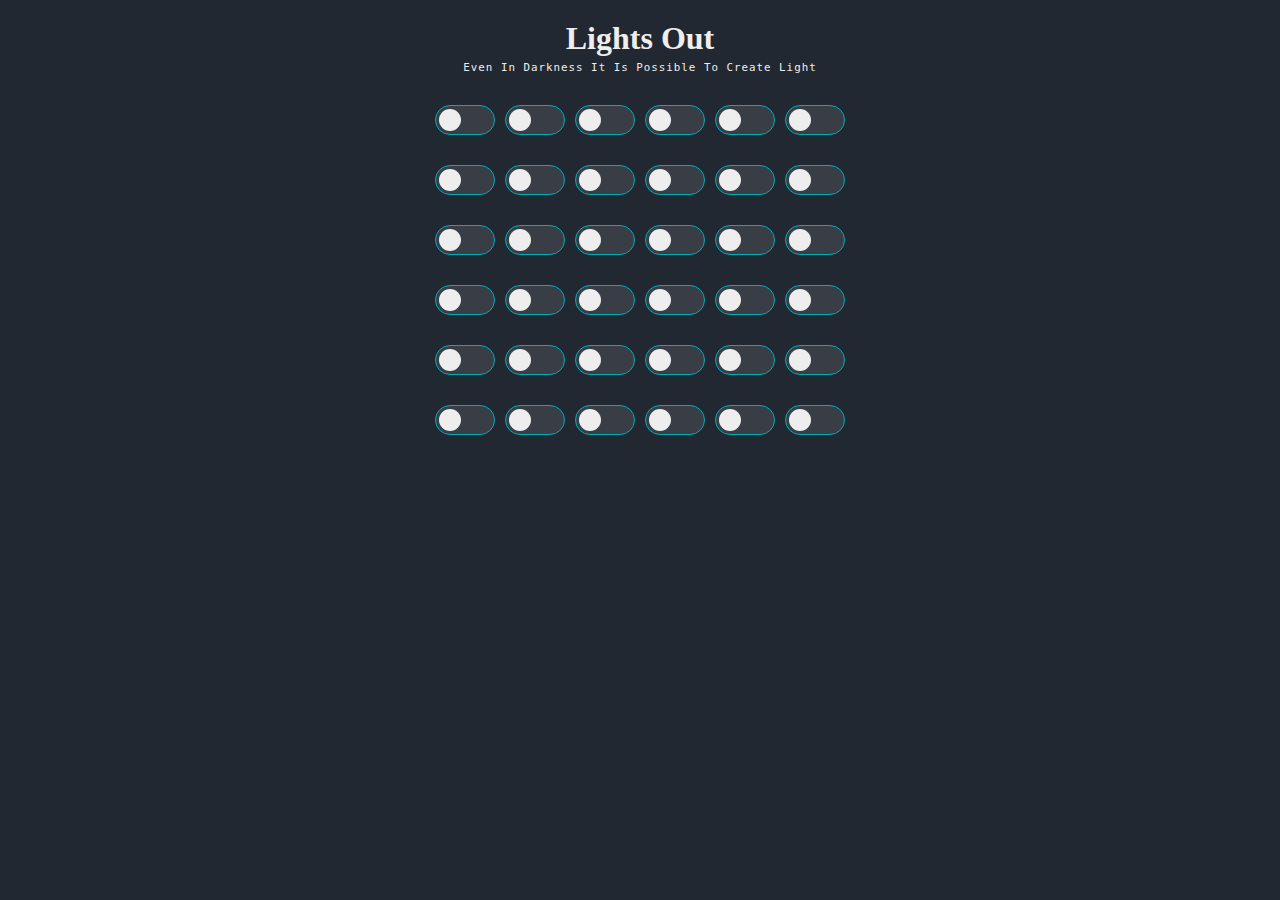
<file: Lights Out/index.html>
<!DOCTYPE html>
<html lang="en">
  <head>
    <meta charset="UTF-8" />
    <link rel="stylesheet" href="style.css" />
    <title>Lights Out</title>
  </head>
  <body>
    <main>
      <h1>Lights Out</h1>
      <small>Even in darkness it is possible to create light</small>
      <div class="board-container"></div>
    </main>
    <script src="script.js"></script>
  </body>
</html>
</file>
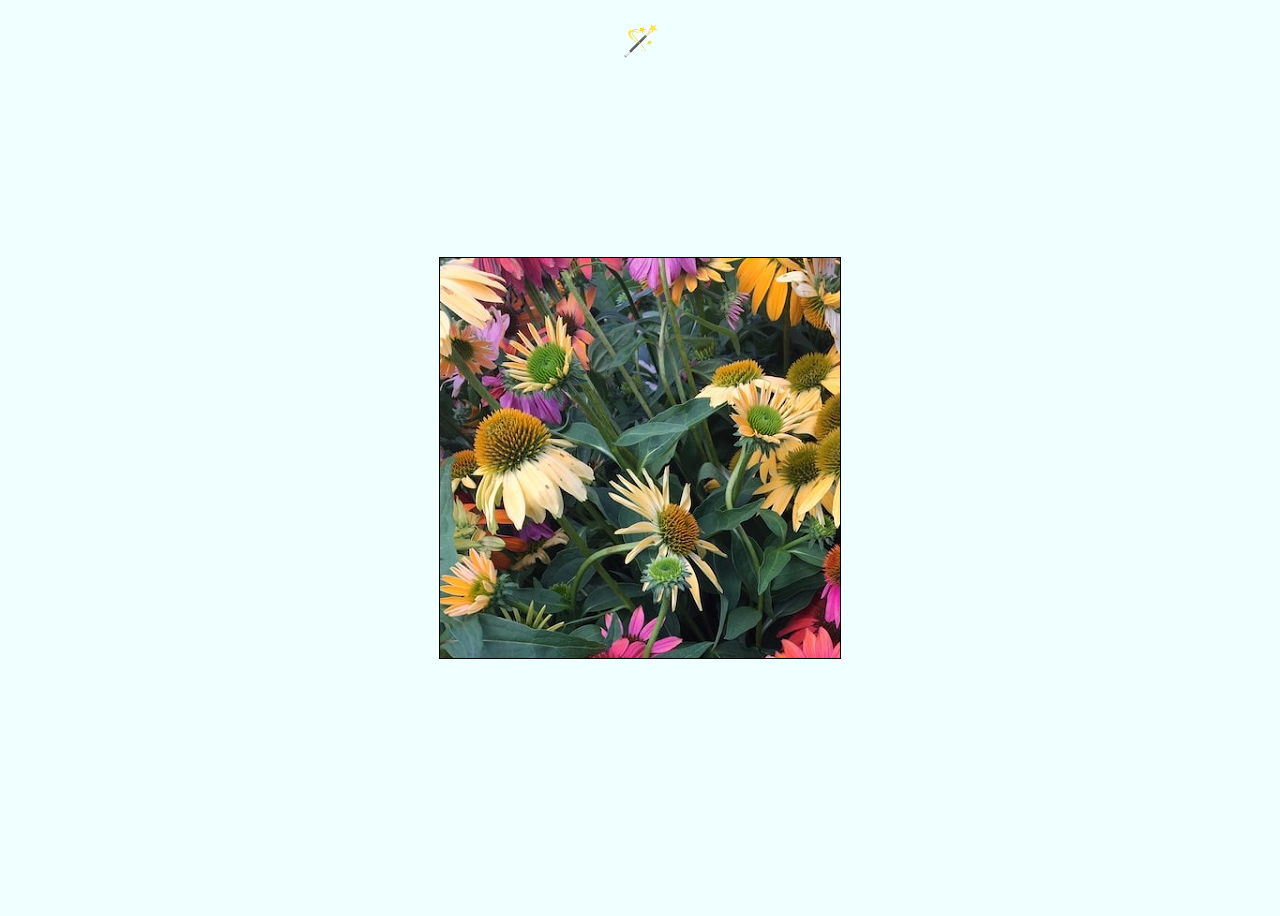
<file: Magic Tiles/index.html>
<!DOCTYPE html>
<html lang="en">
  <head>
    <meta charset="UTF-8" />
    <link rel="stylesheet" href="style.css" />
    <title>Magic Tiles</title>
  </head>
  <body>
    <button id="magic-wand">&#x1FA84;</button>
    <div id="wall"></div>
    <script src="script.js"></script>
  </body>
</html>
</file>
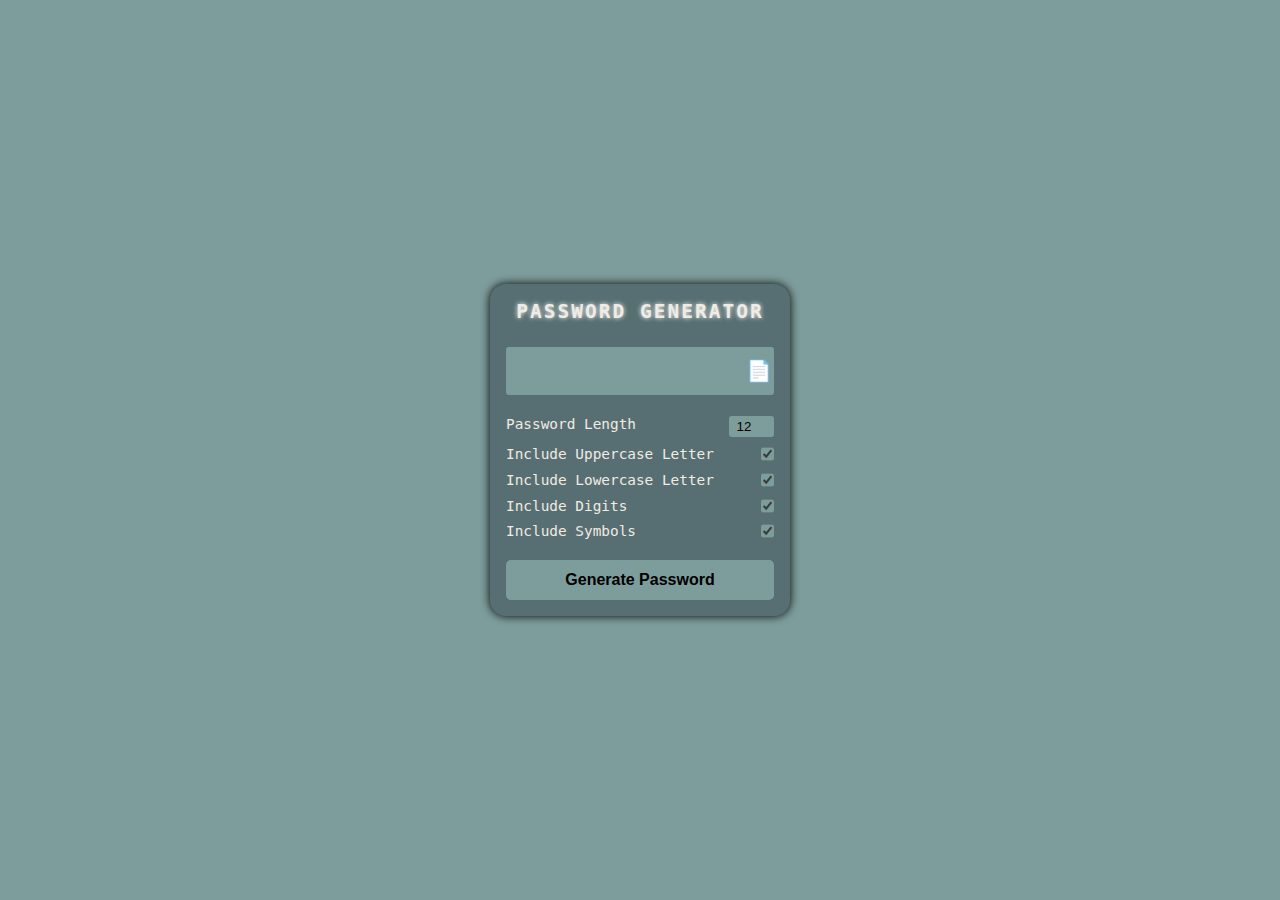
<file: Password Generator/index.html>
<!DOCTYPE html>
<html lang="en">
  <head>
    <meta charset="UTF-8" />
    <link rel="stylesheet" href="style.css" />
    <title>Password Generator</title>
    <style></style>
  </head>
  <body>
    <div class="container">
      <h2>password generator</h2>
      <div class="g-pass">
        <span class="show-pass"></span>
        <button class="btn-clipboard">&#x1F4C4;</button>
      </div>
      <div class="settings">
        <div class="setting">
          <label for="length">password length</label>
          <input
            type="number"
            id="length"
            min="8"
            max="45"
            value="12"
            step="1"
          />
        </div>
        <div class="setting">
          <label for="uppercase">include uppercase letter</label>
          <input type="checkbox" id="uppercase" checked />
        </div>
        <div class="setting">
          <label for="lowercase">include lowercase letter</label>
          <input type="checkbox" id="lowercase" checked />
        </div>
        <div class="setting">
          <label for="digit">include digits </label>
          <input type="checkbox" id="digit" checked />
        </div>
        <div class="setting">
          <label for="symbol">include symbols</label>
          <input type="checkbox" id="symbol" checked />
        </div>
      </div>
      <button class="generate-btn">Generate password</button>
    </div>

    <script src="script.js"></script>
  </body>
</html>
</file>
<file: Lights Out/style.css>
* {
  margin: 0;
  padding: 0;
  box-sizing: border-box;
}

:root {
  --size: 30px;
  --clr-dark: #222831;
  --clr-light: #eeeeee;
  --clr-off: #393e46;
  --clr-on: #00adb5;
}

body {
  background-color: var(--clr-dark);
  color: var(--clr-light);
  text-align: center;
}

h1 {
  text-align: center;
  margin-top: 20px;
}

small {
  text-align: center;
  font-family: monospace;
  letter-spacing: 1px;
  text-transform: capitalize;
}

.board-container {
  width: fit-content;
  margin: 30px auto 0;
}

.row {
  display: flex;
}

.toggle-container {
  width: calc(2 * var(--size));
  height: calc(2 * var(--size));
  margin: 0 5px;
  display: flex;
}

.toggle {
  visibility: hidden;
  width: 0;
  height: 0;
}

.label {
  background-color: var(--clr-off);
  border: 1px solid var(--clr-on);
  width: calc(2 * var(--size));
  height: var(--size);
  border-radius: calc(var(--size) / 2);
  cursor: pointer;
  position: relative;
}

.ball {
  width: calc(var(--size) - 8px);
  height: calc(var(--size) - 8px);
  background-color: var(--clr-light);
  border-radius: 50%;
  position: absolute;
  top: 3px;
  left: 3px;

  animation: off 0.3s linear forwards;

}

.toggle:checked + .label {
  background-color: var(--clr-on);
}

.toggle:checked + .label > .ball {
  animation: on 0.3s linear forwards;
}

@keyframes on {
    0%{
        transform: translateX(0);
    }
    50% {
        transform: translateX(calc(var(--size) / 2));
    }
    100% {
        transform: translateX(var(--size));
    }
}

@keyframes off {
    0% {
        transform: translateX(var(--size));
    }

    50% {
        transform: translateX(calc(var(--size) / 2));
    }

    100% {
        transform: translateX(0);
    }
}
</file>
<file: Magic Tiles/style.css>
body {
  background-color: azure;
  display: flex;
  flex-direction: column;
  justify-content: center;
  align-items: center;
  height: 100vh;
  overflow: hidden;
}

#magic-wand {
  position: fixed;
  top: 10px;
  width: 60px;
  height: 60px;
  font-size: 30px;
  background-color: transparent;
  border: 0;
  cursor: pointer;
  z-index: 10;
  animation: Shining 2s infinite;
}

#wall {
  width: 400px;
  height: 400px;
  border: 1px solid black;
  position: relative;
}

.tile {
  border: 0 solid black;
  width: 100px;
  height: 100px;
  background-image: url("./bg.jpg");
  position: absolute;
  transition: top 1s, left 1s;
}

@keyframes Shining {
  0% {
    transform: scale(0.9);
  }
  50% {
    transform: scale(1.2);
  }
  100% {
    transform: scale(0.9);
  }
}
</file>
<file: Password Generator/style.css>
* {
  margin: 0;
  padding: 0;
  box-sizing: border-box;
  user-select: none;
}

:root {
  --clr-bgclr1: #7d9d9c;
  --clr-bgclr2: #576f72;
  --clr-ft-clr: #f0ebe3;
  --clr-black: #000;
  --clr-white: #fff;
}

body {
  font-family: monospace;
  display: flex;
  justify-content: center;
  align-items: center;
  height: 100vh;
  overflow: hidden;
  background-color: var(--clr-bgclr1);
}

.container {
  background-color: var(--clr-bgclr2);
  color: var(--clr-ft-clr);
  width: 300px;
  margin: 1rem;
  padding: 1rem;
  border-radius: 1rem;
  box-shadow: 0 0 10px var(--clr-black);
}

.container h2 {
  text-align: center;
  text-transform: uppercase;
  letter-spacing: 2px;
  margin-bottom: 1.5rem;
  text-shadow: 0 0 5px var(--clr-white);
}

.g-pass {
  background-color: var(--clr-bgclr1);
  height: 48px;
  padding: 0.5rem;
  border-radius: 3px;
  margin-bottom: 1rem;
  font-size: 1rem;
  overflow: hidden;
  position: relative;
}

.g-pass .show-pass {
  display: block;
  color: var(--clr-black);
  word-break: break-all;
  padding-right: 20px;
  font-size: 1rem;
}

.g-pass .btn-clipboard {
  position: absolute;
  right: 0;
  top: -1px;
  width: 30px;
  height: 50px;
  background-color: transparent;
  color: seagreen;
  border: 0;
  font-size: 1.3rem;
  cursor: pointer;
}

input[type="number"] {
  width: 45px;
  background-color: var(--clr-bgclr1);
  border: 0;
  border-radius: 3px;
  padding: 3px;
  text-align: center;
  caret-color: var(--clr-bgclr1);
}

input[type="number"]::selection{
    background-color: var(--clr-bgclr1);
    color: var(--clr-black);
}

input[type="number"]:focus {
  outline: 0;
}

input[type="checkbox"]:focus {
  outline: 0;
}

.setting {
  text-transform: capitalize;
  display: flex;
  justify-content: space-between;
  padding: 0.3rem 0;
  accent-color: var(--clr-bgclr1);
  font-size: 0.9rem;
}

.generate-btn {
  width: 100%;
  height: 40px;
  margin: 1rem 0 0;
  font-size: 1rem;
  font-weight: bold;
  background-color: var(--clr-bgclr1);
  color: var(--clr-black);
  border: 0;
  border-radius: 5px;
  cursor: pointer;
  text-transform: capitalize;
}

.generate-btn:active {
  transform: scale(0.98, 0.95);
}
</file>
